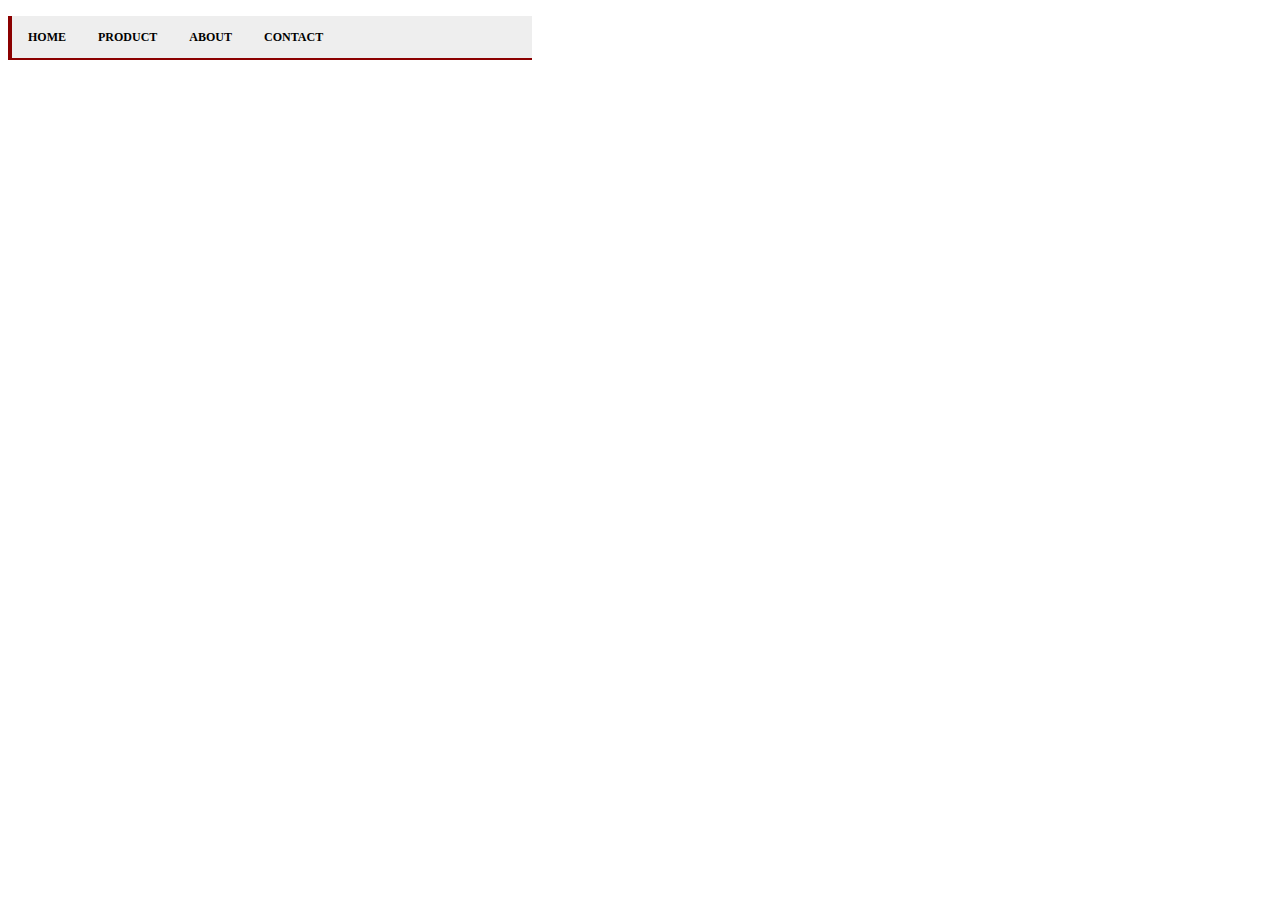
<file: Lab 3/index.html>
<!DOCTYPE html>
<html lang="en">
<head>
    <meta charset="UTF-8">
    <title>Navigation</title>
    <link rel="stylesheet" href="css/style.css">
</head>
<body>
<div class="container">
    <div class="nav">
        <ul>
            <li><a href="#">HOME</a></li>
            <li class="nav-cont"><a href="#">PRODUCT</a>
                <div class="dr-nav">
                    <a href="#">TIVI</a>
                    <a href="#">LAPTOP</a>
                </div>
            </li>
            <li><a href="#">ABOUT</a></li>
            <li><a href="#">CONTACT</a></li>
        </ul>
    </div>
</div>
</body>
</html>
</file>
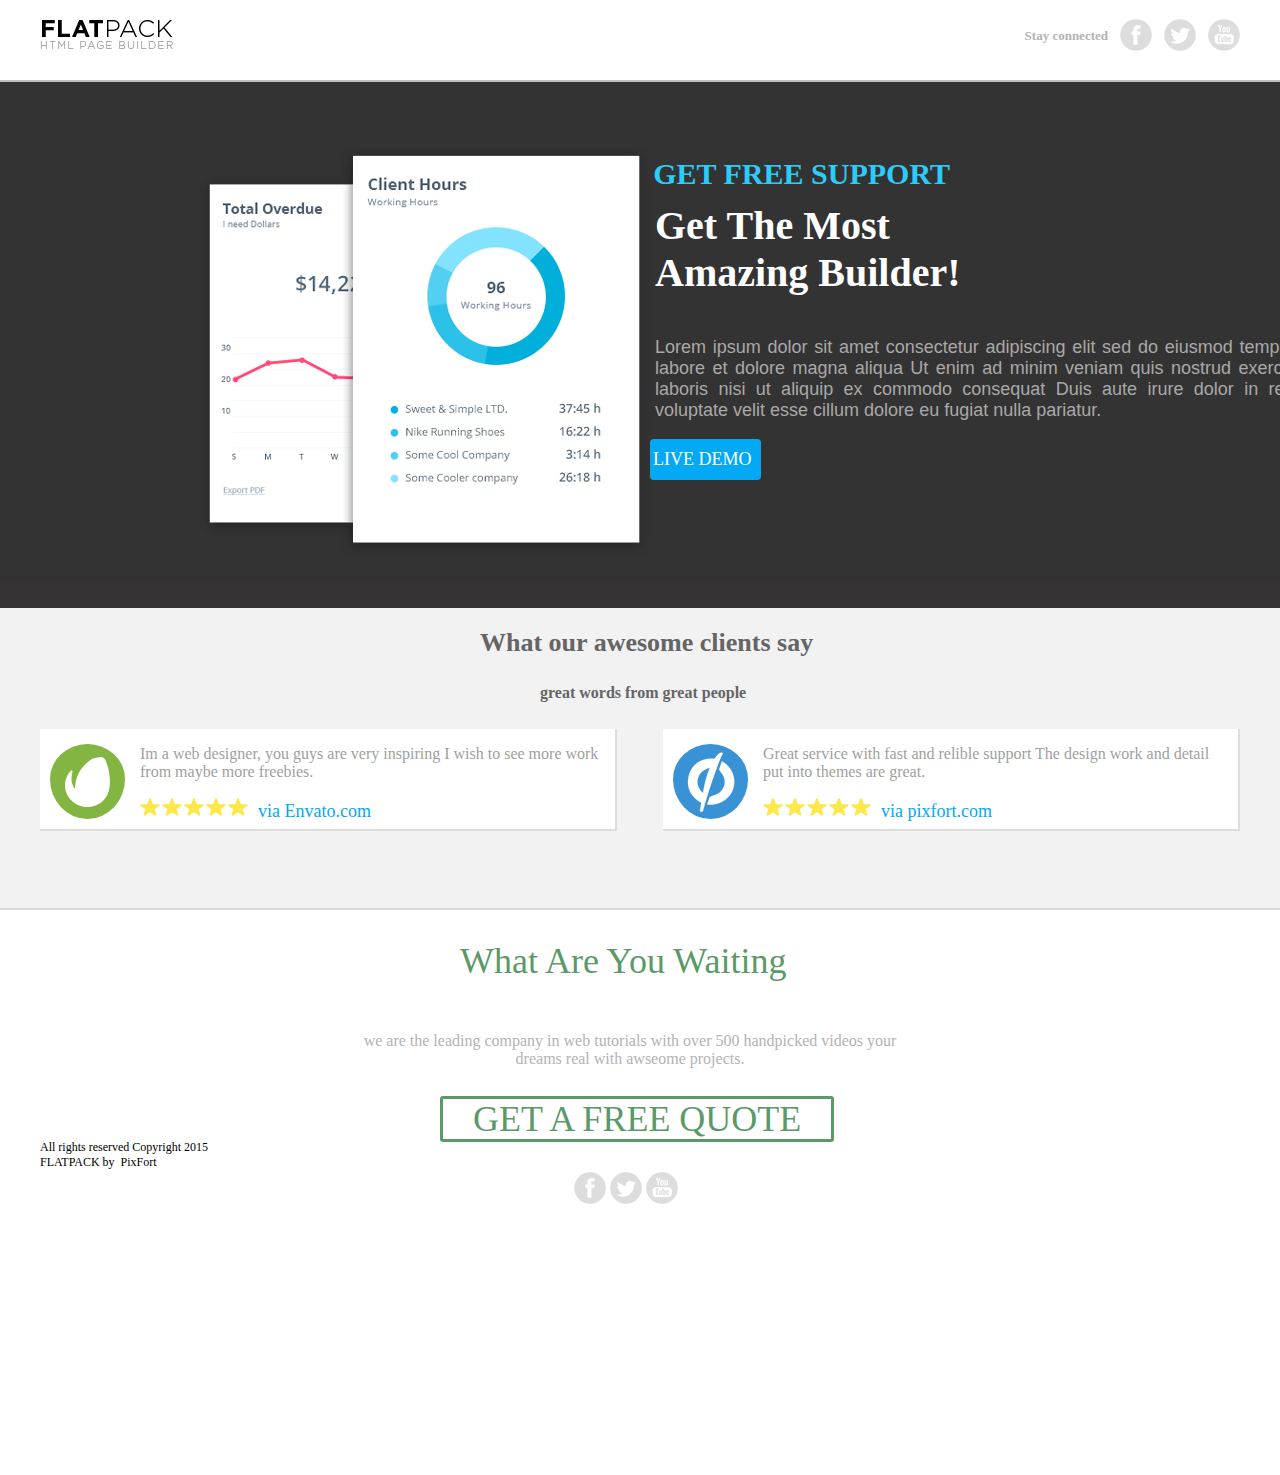
<file: page a/index.html>
<!DOCTYPE html>
<html lang="en">
<head>

    <meta charset="utf-8">
    <title></title>

    <link href="stylesheets/font-awesome.css" rel="stylesheet">
	<link href="css/style.css" rel="stylesheet">

    <link rel="shortcut icon" href="images/favicon.ico">
    <link rel="apple-touch-icon" href="images/apple-touch-icon.png">
    <link rel="apple-touch-icon" sizes="72x72" href="images/apple-touch-icon-72x72.png">
    <link rel="apple-touch-icon" sizes="114x114" href="images/apple-touch-icon-114x114.png">

</head>
<body>

<div id="page" class="page">

    <div class="pixfort_normal_1" id="section_normal_1">
        <div class="header_style pix_builder_bg">
            <div class="container">
                <div class="sixteen columns">
                    <div class="one-third column alpha">
                        <img src="images/1_normal/logo.png" alt="">
                    </div>
                    <div class="two-thirds column omega">
                            <a href="#" class="slow_fade social_button"><img src="images/social_icons/yt.png" alt=""></a>
                            <a href="#" class="slow_fade social_button"><img src="images/social_icons/twitter.png" alt=""></a>
                            <a href="#" class="slow_fade social_button"><img src="images/social_icons/facebook.png" alt=""></a>
      			       <div class="htext_style">
                            <span class="editContent">
                                <span class="pix_text">Stay connected</span>
                            </span>
                        </div>
                    </div>
  		        </div>
            </div><!-- container -->
        </div>
    </div>
	<div class="big_padding dark pix_builder_bg" id="section_normal_4_2">
        <div class="container">
            <div class="sixteen columns">
                <div class="eight columns alpha pix_container">
                    <img src="images/main/software-img-4.png" class="img_style" alt="">
                </div>
                <div class="eight columns omega">
                        <span class="bold_text big_text blue_text editContent">GET FREE SUPPORT</span>
                        <p class="big_title bold_text editContent">Get The Most Amazing Builder!</p>
                        <p class="normal_text light_gray editContent">Lorem ipsum dolor sit amet consectetur adipiscing elit sed do eiusmod tempor 
							incididunt ut labore et dolore magna aliqua Ut enim ad minim veniam quis nostrud exercitation ullamco laboris 
							nisi ut aliquip ex commodo consequat Duis aute irure dolor in reprehenderit in voluptate velit esse cillum dolore 
							eu fugiat nulla pariatur.</p>
                        <a href="#" class="pix_button btn_normal pix_button_flat blue_bg bold_text">
                            <i class="pi pixicon-eye"></i> 
                            <span>LIVE DEMO</span>
                        </a> 
                </div>
            </div>
        </div>
    </div>
	<div class="pixfort_normal_1" id="section_normal_6">
        <div class="envato_unbounce pix_builder_bg">
            <div class="container">
                <h3 class="L1_style">
                    <span class="editContent pix_text">What our awesome clients say</span>
                </h3>
                <h5 class="L2_style">
                    <span class="editContent pix_text">great words from great people</span>
                </h5>
                <div class="eight columns stbox alpha">
                    <div class="box_1 pix_builder_bg">
                        <div class="b_style">
                            <img src="images/testimonials/envato-logo.png" class="logo_style" alt="">
                       </div>
                       <div class="txt_style">
                            <p class="txt editContent">Im a web designer, you guys are very inspiring I wish to see more work from maybe more freebies.</p>
                            <span class="stars_span">
                                <img src="images/1_normal/stars.original.png" alt="">
                                <span class="env_st editContent ">
                                    <span class="pix_text">via Envato.com</span>
                                </span>
                            </span>
                       </div>
                   </div>
                </div>
                <div class="eight columns stbox omega">
                    <div class="box_2 pix_builder_bg">
                        <div class="b_style">
                            <img src="images/testimonials/unboune-logo.png" class="logo_style" alt="">
                       </div>
                       <div class="txt_style">
                            <p class="txt editContent">Great service with fast and relible support The design work and detail put into themes are great.</p>
                            <span class="stars_span">
                                <img src="images/1_normal/stars.original.png" alt="">
                                <span class="env_st editContent ">
                                    <span class="pix_text">via pixfort.com</span>
                                </span>
                            </span>
                        </div>
                    </div>
                </div>
            </div>
        </div>
    </div>
	<div class="pixfort_agency_14" id="section_agency_5">
			<div class="foot_st pix_builder_bg">
				<div class="container ">
					<div class="sixteen columns center_text">
						<div class="f1_style"><span class="editContent"><span class="pix_text">What Are You Waiting</span></span></div>
						<div class="f2_style"><span class="editContent"><span class="pix_text">we are the leading company in web tutorials with over 500 handpicked videos your dreams real with awseome projects.</span></span></div>
						<div class="second_link">
							<span class="get_2_btn "><a class="slow_fade" href="#">GET A FREE QUOTE</a></span>
						</div>
						<div class="rights_st"><span class="editContent"><span class="pix_text">All rights reserved Copyright 2015</span></span></div>
						<span class="editContent">
							<span class="pix_text">
								<span class="rights_st">FLATPACK by&nbsp;</span>   <span class="pixfort_st">PixFort</span>
							</span>
						</span>
						<div class="clearfix"></div>
						<div class="center_btn center_text pix_inline_block">
							<a href="#" class="slow_fade social_button "><img src="images/social_icons/yt.png"></a>
							<a href="#" class="slow_fade social_button"><img src="images/social_icons/twitter.png"></a>
							<a href="#" class="slow_fade social_button"><img src="images/social_icons/facebook.png"></a>
						</div>
				</div>
			</div>
		</div>
	</div>
</div>


</body>
</html>
</file>
<file: Lab 3/css/style.css>
.container {
    width: 520px;
    height: 42px;
    background-color: #eeeeee;
    border-bottom: 2px solid #8b0000;
    border-left: 4px solid #8b0000;
}
li {

    float: left;
    display: inline;
}
li a {
    display: block;
    color: #ffffff;
    text-align: center;
    padding: 14px 16px;
    text-decoration: none;
    color: #000000;
    font-family: Tahoma;
    font-weight: 600;
    font-size: 12px;
}
li a:hover {
    background-color: #8b0000;
    color: rgba(255, 255, 255, 0.95);
}
.nav {
    height: 42px;
}
ul {
    padding: 0px;
    height: 42px;
}
.dr-nav {
    display:none;
    position: absolute;
    background-color: #eeeeee;
    float: left;
    border-top: 2px solid #8b0000;

}
.dr-nav a{
    border-bottom: 1px solid #bebebe;
}
ul .nav-cont:hover .dr-nav{
    display:block;
}
</file>
<file: page a/css/style.css>
body {
    margin: 0;
    padding: 0;
    font-size: 12px;
    background: #353333; 
}
a, p {
    font-size: 12px;
    color: black;
}
.container {
    width: 1200px;
    margin-left: auto;
    margin-right: auto;
}
#section_normal_1 {
    height: 80px;
    background-color: #ffffff;
    border-bottom: solid 2px #bdbdbd;
}
#section_normal_1 .alpha {
    width: auto;
    float: left;
    padding-top: 20px;
}
#section_normal_1 .omega .social_button {
    float: right;
    padding-top: 19px;
    padding-left: 12px;
    color: #ffffff;
}
#section_normal_1 .omega .htext_style {
    float: right;
    font-family: tahoma;
    font-size: 13px;
    padding-top: 28px;
    font-weight: bold;
    color: #b3b3b3;
}
#section_normal_4_2 {
    height: 500px;
    background-color: #333333;
    padding-left:200px; 
}
#section_normal_4_2 .alpha {
    float: left;
    padding-top: 65px;
}
#section_normal_4_2 .omega .blue_text {
    float: right;
    margin-right: 440px;
    margin-top: 65px;
    font-size: 30px;
    font-family:tahoma;
    color: #2cccf8;
    font-weight: bold;
}
#section_normal_4_2 .omega .big_title {
    float:right;
    width: 390px;
    padding-left: 5px;
    margin-top: 1px;
    margin-right: 355px;
    font-size: 40px;
    color:white;
    font-family: tahoma;
    font-weight: bold;
}
#section_normal_4_2 .omega .light_gray {
    float: right;
    width: 745px;
    font-size: 18px;
    margin-top:1px;
    font-family:arial;
    color:#aaa8a8;
    text-align: justify;
}
#section_normal_4_2 .omega  span{
    float: right;
    padding: 10px 10px;
    /* width: 500px; */
    padding-left: 3px;
    font-size: 18px;
    color:#ffffff;
    text-align: justify;
}

#section_normal_4_2 .omega .pix_button_flat {
    background-color: #03A9F4;
    display: inline-block;
    border-radius: 4px;
    font-size: 16px;
}
#section_normal_6 {
    height: 300px;
    background-color:#f2f2f2;
    border-bottom:2px solid #d9d9d9
}
#section_normal_6 .L1_style{
    padding-top:20px;
    width:340px;
    padding-left:440px;
    font-size: 26px;
    font-weight: bold;
    color:#656565;
}
#section_normal_6 .L2_style{
    width:210px;
    margin-top:1px;
    padding-left: 500px;
    font-size: 16px;
    color:#656565;
}
#section_normal_6 .logo_style{
    padding-top:5px;
    border-radius: 100%;
}
#section_normal_6 .alpha {
    height: 145;
    width:575px;
    float: left;
    background-color:white;
    border-bottom:2px solid#dddddd;
    border-right:2px solid#dddddd;
}
#section_normal_6 .alpha .logo_style {
    float:left;
    margin:10px;
}
#section_normal_6 .alpha .txt {
    float:left;
    font-size:16px;
    text-align:left;
    width:460px;
    padding-left:5px;
    font-family:tahoma;
    color:#9f9f9f;
}
#section_normal_6 .alpha .stars_span{
    float:left;
    padding-left:5px;
}
#section_normal_6 .alpha .stars_span .pix_text{
    font-size:18px;
    padding-left:5px;
    color:#03A9F4;
}


#section_normal_6 .omega {
    height: 145;
    width:575px;
    float: right;
    background-color:white;
    border-bottom:2px solid#dddddd;
    border-right:2px solid#dddddd;
}
#section_normal_6 .omega .logo_style {
    float:left;
    margin:10px;
}
#section_normal_6 .omega .txt {
    float:left;
    font-size:16px;
    text-align:left;
    width:460px;
    padding-left:5px;
    font-family:tahoma;
    color:#9f9f9f;
}
#section_normal_6 .omega .stars_span{
    float:left;
    padding-left:5px;
}
#section_normal_6 .omega .stars_span .pix_text{
    font-size:18px;
    padding-left:5px;
    color:#03A9F4;
}
#section_agency_5 {
    height:565px;
    background-color:white;
    
}
#section_agency_5 .f1_style {
    font-size:36px;
    font-family:tahoma;
    color:#5b9a68;
    margin: 0 0 0 420px;
    padding-top:30px;
    
}
#section_agency_5 .f2_style {
    font-size:16px;
    font-family:tahoma;
    color:#b3b3b3;
    width:540px;
    text-align:center;
    margin: 50px 0 30px 320px
}

#section_agency_5 .second_link .get_2_btn {
    border: 3px solid #5b9a68;
    border-radius:3px;
    /* width:3000000px;
    height:3000px; */
    font-size:36px;
    font-family:tahoma;
    
    margin-left:400px;
}
#section_agency_5 .second_link a {
    font-size:36px;
    color:#5b9a68;
    padding-left:30px;
    padding-right:30px;
    text-decoration: none;

}
#section_agency_5 .pix_inline_block {
    float:right;
   
    margin-right:560px
}
#section_agency_5 .pix_inline_block a{
    float:right;
     padding:2px;
}
</file>
